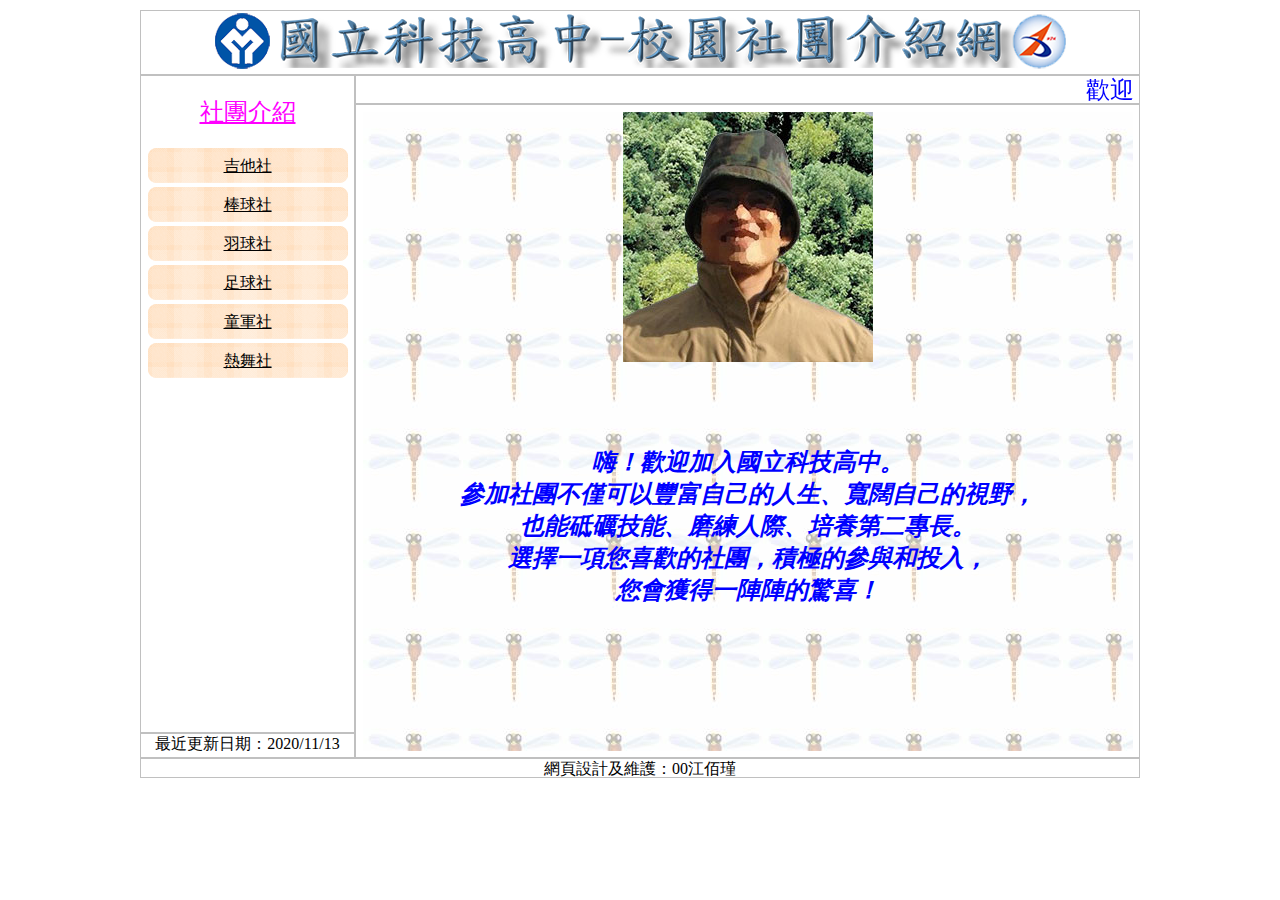
<file: ClassC1_Exam/index.html>
<!DOCTYPE html>
<html lang="en">

<head>
  <meta charset="UTF-8">
  <meta name="viewport" content="width=device-width, initial-scale=1.0">
  <title>國立科技高中─校園社團介紹網</title>
  <link rel="stylesheet" href="style.css">
</head>

<!-- body.main>header.top{top}+aside>nav.menu{menu}+footer.update{update}^section>header.marquee{marquee}+main.content{content}^footer.footer{footer} -->

<body class="main">
  <header class="top">
    <a href="index.html">
      <img src="logo.png" alt="國立科技高中校園社團介紹網" srcset="">
    </a>
  </header>
  <aside>
    <nav class="menu">
      <header>社團介紹</header>
      <a href="guitar_history.html" target="imain">吉他社</a>
      <a href="#">棒球社</a>
      <a href="#">羽球社</a>
      <a href="#">足球社</a>
      <a href="#">童軍社</a>
      <a href="#">熱舞社</a>
    </nav>
    <footer class="update">最近更新日期：2020/11/13</footer>
  </aside>
  <section>
    <header class="marquee">
      <marquee>歡迎光臨校園社團介紹網，參觀後請支持社團活動並熱烈參與</marquee>
    </header>
    <main class="content">
      <iframe src="main.html" frameborder="0" name="imain"></iframe>
    </main>
  </section>
  <footer class="footer">網頁設計及維護：00江佰瑾</footer>
</body>

</html>
</file>
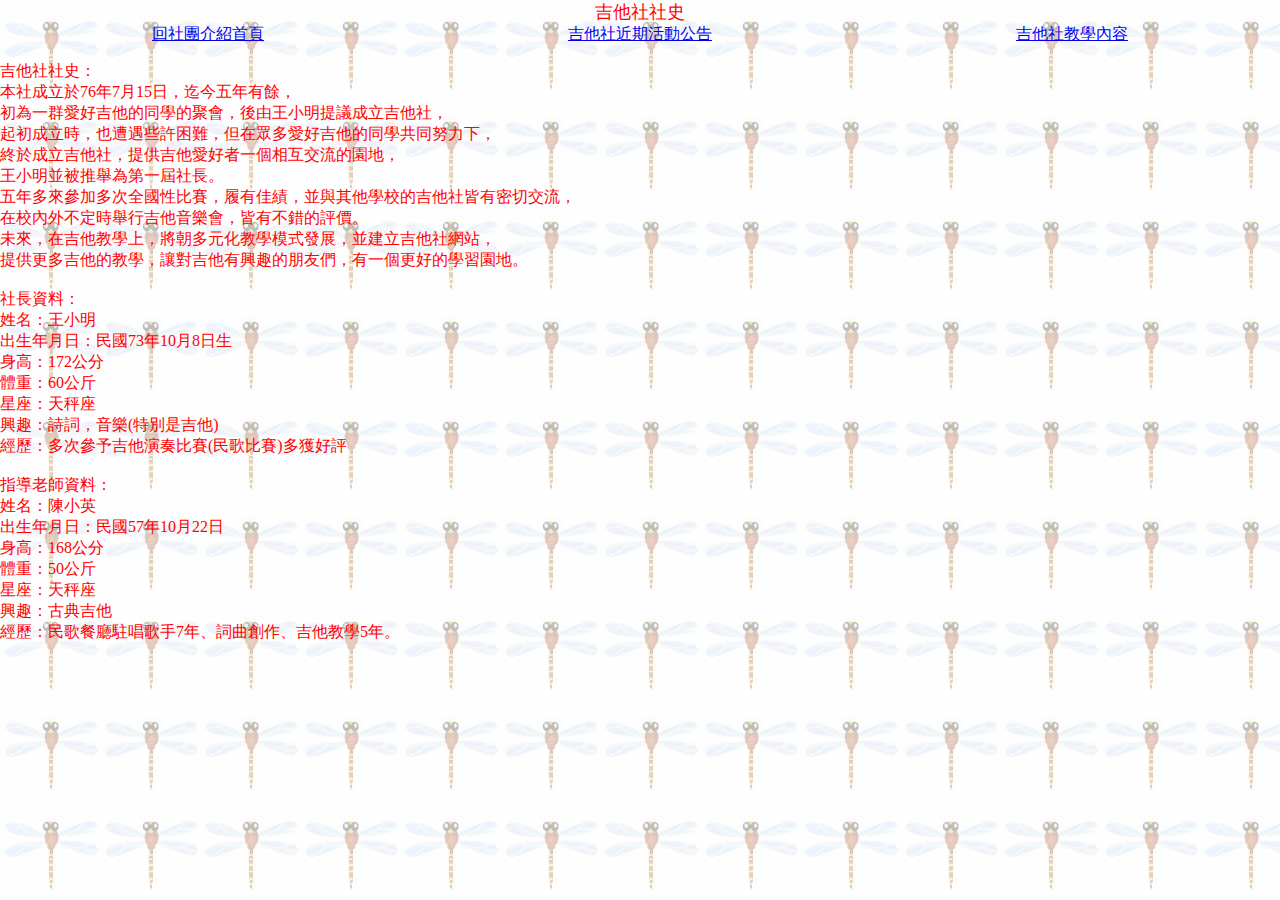
<file: ClassC1_Exam/guitar_history.html>
<!DOCTYPE html>
<html lang="en">

<head>
  <meta charset="UTF-8">
  <meta name="viewport" content="width=device-width, initial-scale=1.0">
  <title>Document</title>
  <style>
    body {
      margin: 0;
      background: url('0101.jpg');
      font-family: '標楷體';
    }

    header {
      font-size: 18px;
      color: #f00;
      text-align: center;
    }

    nav {
      display: flex;
      justify-content: space-around;
    }
    p{
      color:#f00;
    }
  </style>
</head>

<body>
  <header>吉他社社史</header>
  <nav>
    <a href="index.html" target="_top">回社團介紹首頁</a>
    <a href="guitar_event.html" target="imain">吉他社近期活動公告</a>
    <a href="guitar_learning.html" target="imain">吉他社教學內容</a>
  </nav>
  <p>
    吉他社社史：<br>
    本社成立於76年7月15日，迄今五年有餘，<br>
    初為一群愛好吉他的同學的聚會，後由王小明提議成立吉他社，<br>
    起初成立時，也遭遇些許困難，但在眾多愛好吉他的同學共同努力下，<br>
    終於成立吉他社，提供吉他愛好者一個相互交流的園地，<br>
    王小明並被推舉為第一屆社長。<br>
    五年多來參加多次全國性比賽，履有佳績，並與其他學校的吉他社皆有密切交流，<br>
    在校內外不定時舉行吉他音樂會，皆有不錯的評價。<br>
    未來，在吉他教學上，將朝多元化教學模式發展，並建立吉他社網站，<br>
    提供更多吉他的教學，讓對吉他有興趣的朋友們，有一個更好的學習園地。<br>
    <br>
    社長資料：<br>
    姓名：王小明<br>
    出生年月日：民國73年10月8日生<br>
    身高：172公分<br>
    體重：60公斤<br>
    星座：天秤座<br>
    興趣：詩詞，音樂(特別是吉他)<br>
    經歷：多次參予吉他演奏比賽(民歌比賽)多獲好評<br>
    <br>
    指導老師資料：<br>
    姓名：陳小英<br>
    出生年月日：民國57年10月22日<br>
    身高：168公分<br>
    體重：50公斤<br>
    星座：天秤座<br>
    興趣：古典吉他<br>
    經歷：民歌餐廳駐唱歌手7年、詞曲創作、吉他教學5年。<br>
  </p>
</body>

</html>
</file>
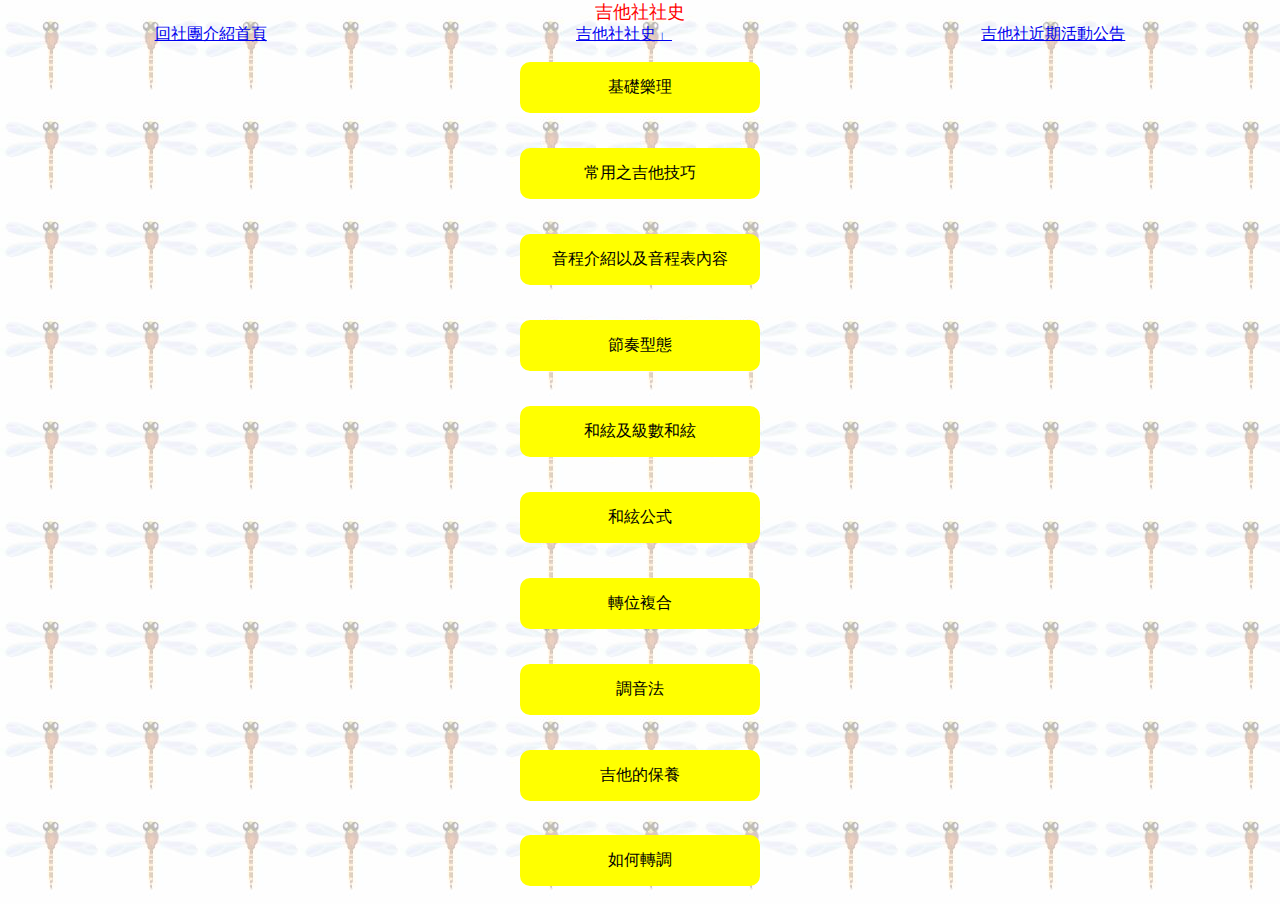
<file: ClassC1_Exam/guitar_learning.html>
<!DOCTYPE html>
<html lang="en">

<head>
  <meta charset="UTF-8">
  <meta name="viewport" content="width=device-width, initial-scale=1.0">
  <title>Document</title>
  <style>
    body {
      margin: 0;
      background: url('0101.jpg');
      font-family: '標楷體';
    }

    header {
      font-size: 18px;
      color: #f00;
      text-align: center;
    }

    nav {
      display: flex;
      justify-content: space-around;
    }

    section{
      display: flex;
      flex-direction: column;
      height:calc(100vh - 22px - 19px);
      width: 200px;
      justify-content: space-around;
      align-items: center;
      margin: 0 auto;
    }
    section>div{
      padding:15px 20px;
      background: yellow;
      width: 100%;
      text-align: center;
      cursor: pointer;
      border-radius: 10px;
    }
    section>div:hover{
      background: chocolate;
    }
  </style>
</head>

<body>
  <header>吉他社社史</header>
  <nav>
    <a href="index.html" target="_top">回社團介紹首頁</a>
    <a href="guitar_history.html" target="imain">吉他社社史」</a>
    <a href="guitar_event.html" target="imain">吉他社近期活動公告</a>
  </nav>
  <section>
    <div>基礎樂理</div>
    <div>常用之吉他技巧</div>
    <div>音程介紹以及音程表內容</div>
    <div>節奏型態</div>
    <div>和絃及級數和絃</div>
    <div>和絃公式</div>
    <div>轉位複合</div>
    <div>調音法</div>
    <div>吉他的保養</div>
    <div>如何轉調</div>
  </section>
</body>

</html>
</file>
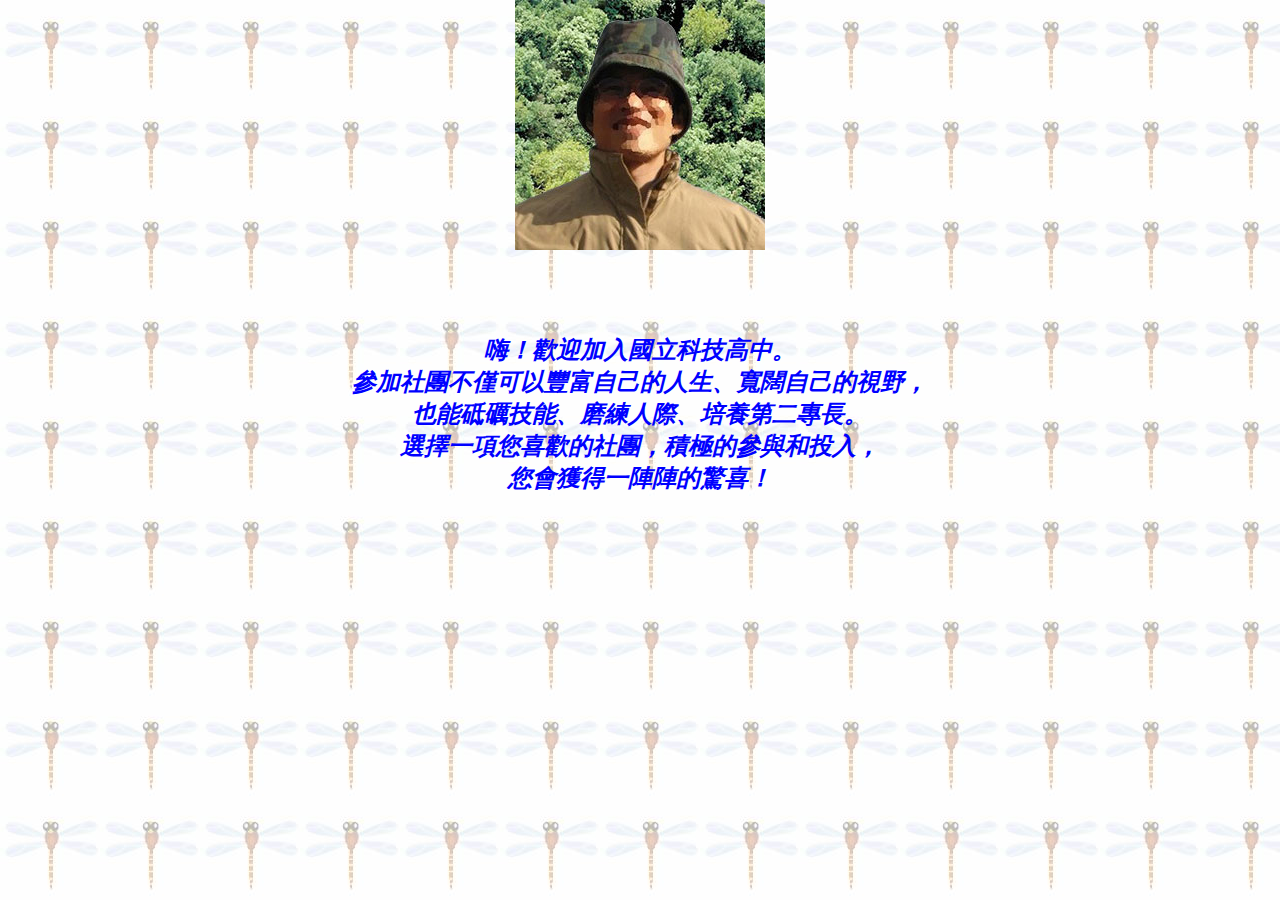
<file: ClassC1_Exam/main.html>
<!DOCTYPE html>
  <html lang="en">

  <head>
    <meta charset="UTF-8">
    <meta name="viewport" content="width=device-width, initial-scale=1.0">
    <title>Document</title>
    <style>
      body {
        margin: 0;
        background: url('0101.jpg');
        text-align: center;
        font-family: '標楷體';
        font-size: 24px;
        color: #00f;
        font-weight: bold;
        font-style: italic;
      }
    </style>
  </head>

  <body>
    <img src="0104.jpg" alt="科技高中校長">
    <p>
      <br>
      <br>
      嗨！歡迎加入國立科技高中。<br>
      參加社團不僅可以豐富自己的人生、寬闊自己的視野，<br>
      也能砥礪技能、磨練人際、培養第二專長。<br>
      選擇一項您喜歡的社團，積極的參與和投入，<br>
      您會獲得一陣陣的驚喜！
    </p>
  </body>

  </html>
</file>
<file: ClassC1_Exam/style.css>
* {
  box-sizing: border-box;
  overflow: hidden;
  font-family: "標楷體";
}

body.main {
  width: 1024px;
  padding: 0 11px;
  margin: 10px auto;
  display: flex;
  flex-wrap: wrap;
  justify-content: center;
  text-align: center;
}

body > *:not(aside):not(section),
aside > *,
section > * {
  border: solid 1px #7777;
}

header.top {
  flex-basis: 1000px;
  height: 65px;
}

footer.footer {
  flex-basis: 1000px;
  height: 20px;
  color:#000;
  font-size: 16px;
}

aside {
  flex-basis: calc(215px);
  height: calc(768px - 65px - 20px);
  display: flex;
  flex-flow: column nowrap;
}
aside > nav.menu {
  flex-basis: calc(100% - 25px);
}
aside > footer.update {
  flex-basis: 25px;
}

section {
  flex-basis: calc(1000px - 215px);
  display: flex;
  flex-flow: column nowrap;
}
section > header.marquee {
  flex-basis: 29px;
  padding: 0 calc((100% - 770px - 2px) / 2);

  font-size: 24px;
  color: #0000ff;
  line-height: 29px;
  font-family: "標楷體";
}
section > main.content {
  flex-basis: calc(100% - 29px);
  padding: calc((100% - 770px - 2px) / 2);
}

header.top > a {
  display: block;
}

nav.menu > header {
  font-weight: 500;
  font-size: 24px;
  text-decoration: underline;
  color:#f0f;
  margin: 20px 0;
}
nav.menu>a{
  display: inline-block;
  background: url('menu1.png') no-repeat;
  width: 200px;
  height:35px;
  line-height: 35px;
  color:#000;
  font-size: 16px;
}
nav.menu>a:hover{
  background: url('menu2.png');
}

.update{
  font-size: 16px;
}

.content>iframe{
  width:100%;
  height:100%;
}
</file>
